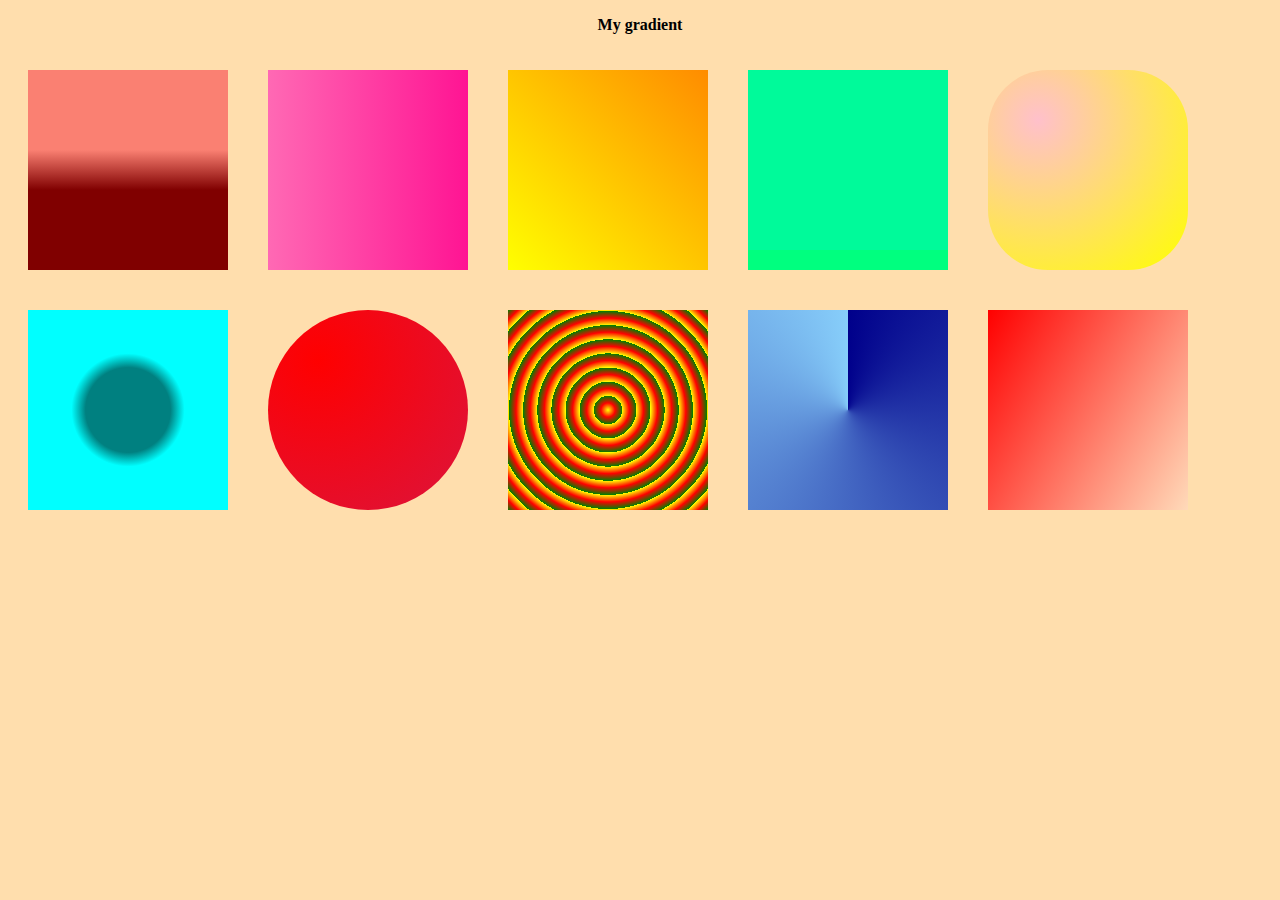
<file: gradient.html>
<!DOCTYPE html>
<html>
<head>
	<meta charset="utf-8">
	<meta name="viewport" content="width=device-width, initial-scale=1">
	<title>My gradient</title>
	<style type="text/css">
		div{height:200px;
			width: 200px;
			margin: 20px;
			float: left;

		}
	</style>
</head>
<body style="background-color: 	#FFDEAD;">
<p><B><center>My gradient</center></B></p> 




<div style="background:linear-gradient(	#FA8072 40%,	#800000 60%);"></div>
<div style="background:linear-gradient( to right,	#FF69B4,#FF1493);"></div>
<div style="background:linear-gradient( 45deg ,	#FFFF00,	#FF8C00);"></div>
<div style="background:linear-gradient(	#00FA9A 90%,	#00FF7F 10%);"></div>
<div style="background:radial-gradient(circle at 50px 50px , pink ,yellow);border-radius: 30%;"></div>
<div style="background:radial-gradient(  #008080 0% 30%,#00FFFF 40% 100%);"></div>
<div style="background:radial-gradient(circle at 50px 50px , 	#FF0000 ,	#DC143C);border-radius: 50%;"></div>
<div style="background:repeating-radial-gradient(yellow 10%,red 15% ,green 20%);"></div>
<div style="background:conic-gradient(	#00008B,#87CEFA);"></div>
<div style="background:repeating-linear-gradient(120deg ,red,	#FFDAB9);">


</body>
</html>
</file>
